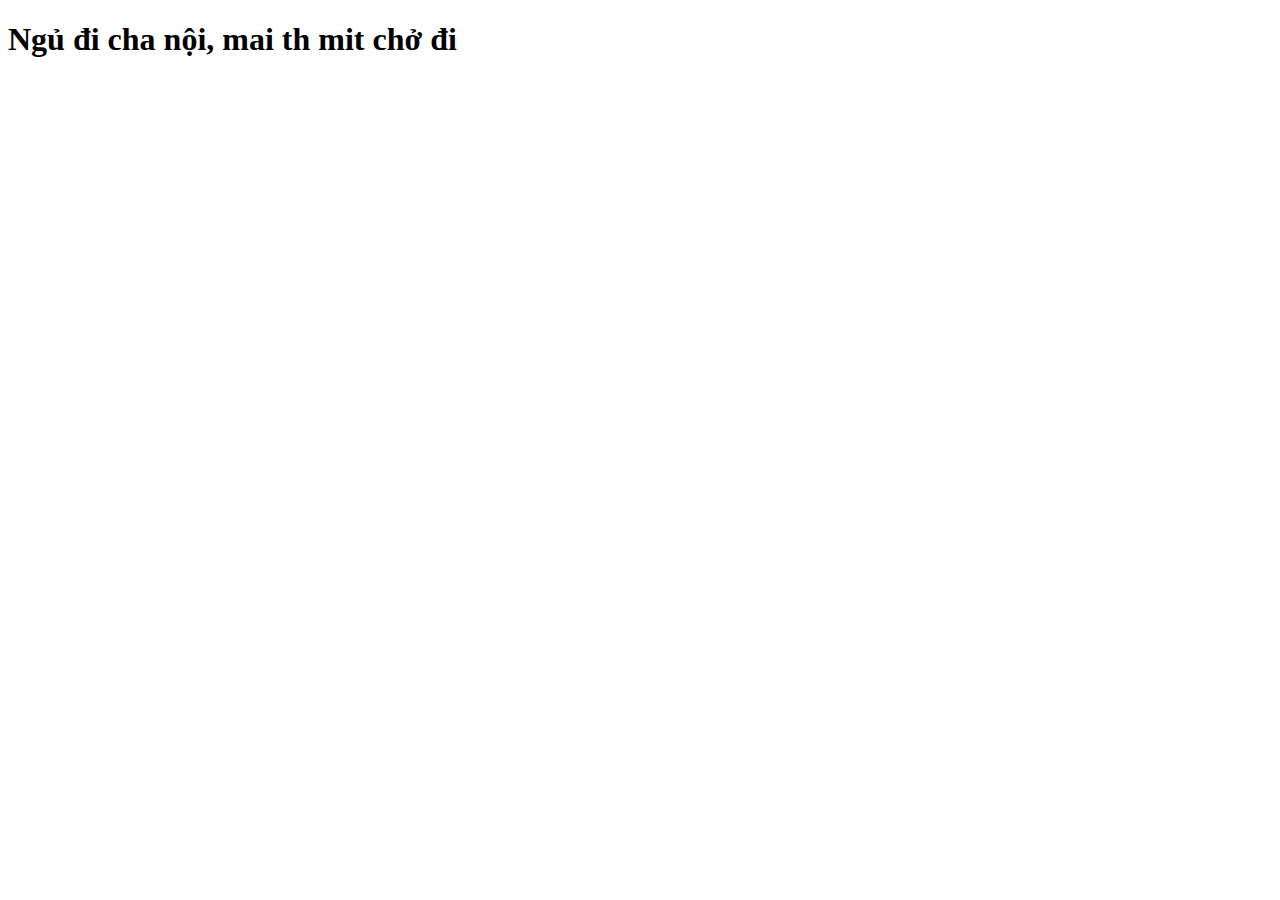
<file: index.html>
<!DOCTYPE html>
<html lang="en">
<head>
    <meta charset="UTF-8">
    <meta name="viewport" content="width=device-width, initial-scale=1.0">
    <title>ThienvNQ</title>
</head>
<script src="arrays.js"></script>
<body>
   <h1>Ngủ đi cha nội, mai th mit chở đi
   </h1>  
</body>
</html>
</file>
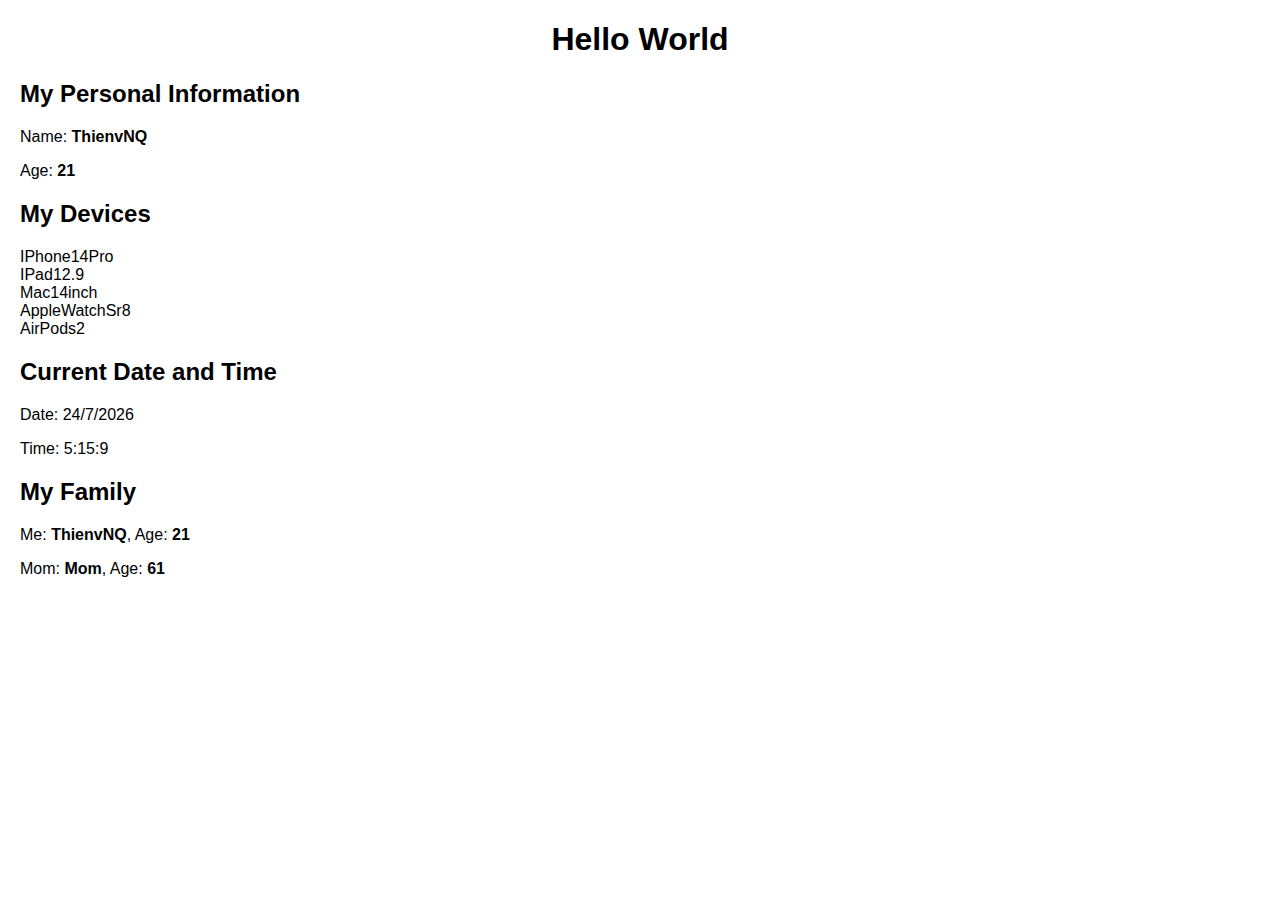
<file: 9:12.html>
<!DOCTYPE html>
<html lang="en">
<head>
    <meta charset="UTF-8">
    <meta name="viewport" content="width=device-width, initial-scale=1.0">
    <title>My Personal Page</title>
    <link rel="stylesheet" href="styles.css">
</head>
<body>

    <header>
        <h1>Hello World</h1>
    </header>

    <section class="personal-info">
        <h2>My Personal Information</h2>
        <p>Name: <span id="name"></span></p>
        <p>Age: <span id="age"></span></p>
    </section>

    <section class="device-list">
        <h2>My Devices</h2>
        <ul id="device-list"></ul>
    </section>

    <section class="current-datetime">
        <h2>Current Date and Time</h2>
        <p id="current-date"></p>
        <p id="current-time"></p>
    </section>

    <section class="family-info">
        <h2>My Family</h2>
        <p>Me: <span id="me-name"></span>, Age: <span id="me-age"></span></p>
        <p>Mom: <span id="mom-name"></span>, Age: <span id="mom-age"></span></p>
    </section>

    <script src="script.js"></script>
</body>
</html>
</file>
<file: styles.css>
body {
    font-family: 'Arial', sans-serif;
    margin: 20px;
}

header {
    text-align: center;
}

.personal-info, .device-list, .current-datetime, .family-info {
    margin-top: 20px;
}

ul {
    list-style-type: none;
    padding: 0;
}

span {
    font-weight: bold;
}
</file>
